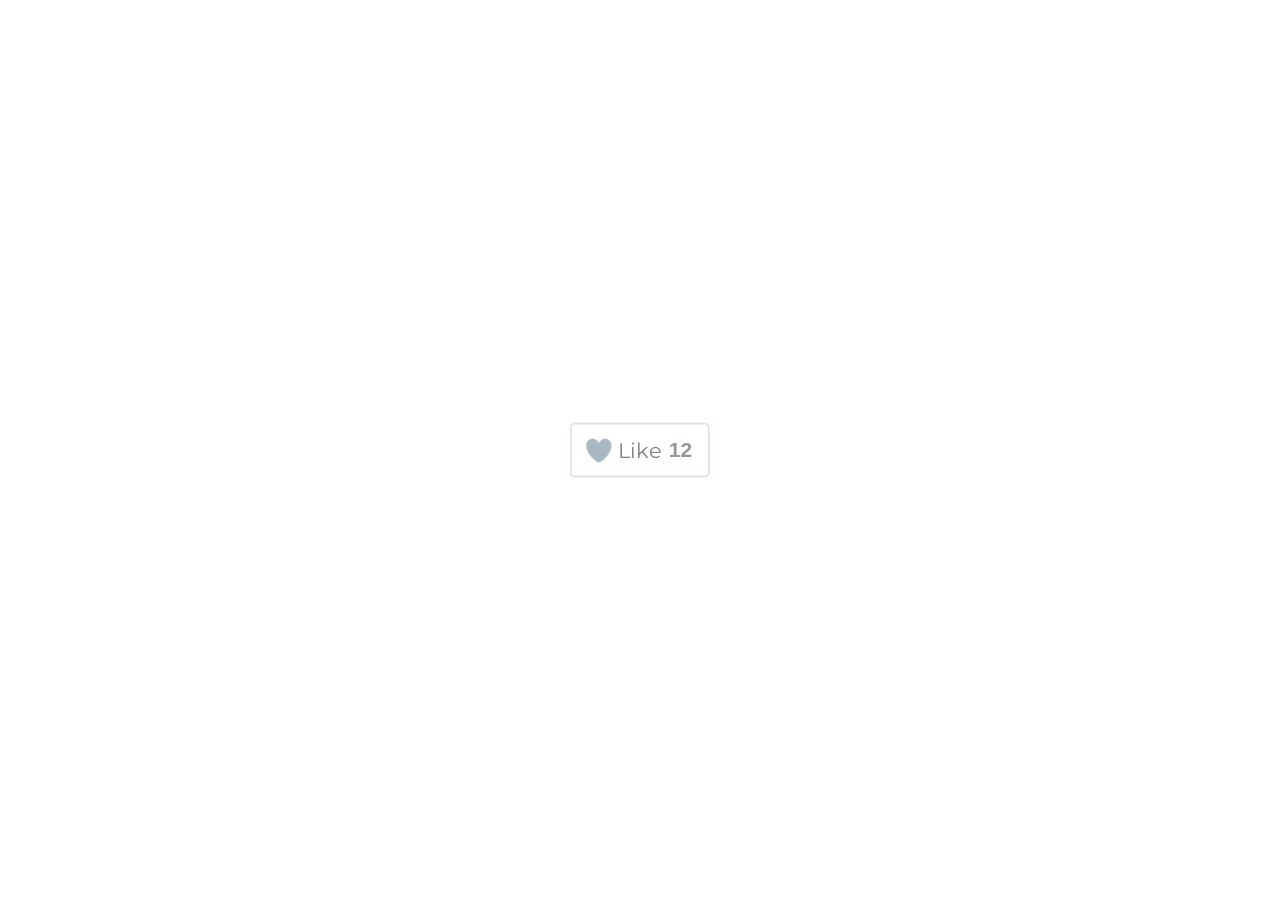
<file: a6hi27-main/a6hi27-main/Heart Animated Button CSS/Heart Animated Button CSS/index.html>
<!DOCTYPE html>
<html lang="en" dir="ltr">
  <head>
    <meta charset="utf-8">
    <title>Love React Animation</title>
    <link rel="stylesheet" href="style.css">
    <script src="https://code.jquery.com/jquery-3.4.1.js"></script>
  </head>
  <body>
    <div class="heart-btn">
      <div class="content">
        <span class="heart"></span>
        <span class="text">Like</span>
        <span class="numb"></span>
      </div>
    </div>

    <script>
      $(document).ready(function(){
        $('.content').click(function(){
          $('.content').toggleClass("heart-active")
          $('.text').toggleClass("heart-active")
          $('.numb').toggleClass("heart-active")
          $('.heart').toggleClass("heart-active")
        });
      });
    </script>

  </body>
</html>
</file>
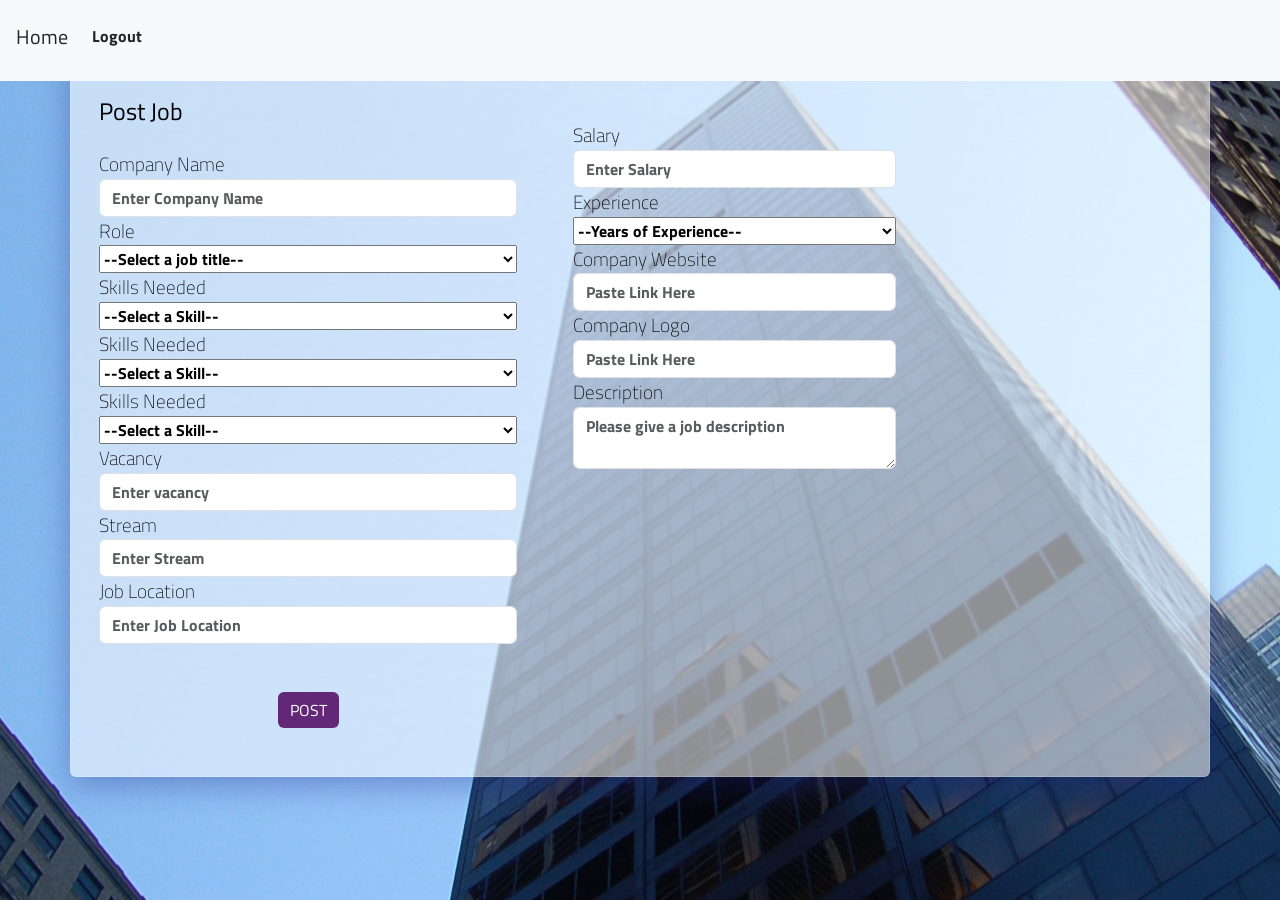
<file: Final Code/templates/adminhome.html>
<!DOCTYPE html>
<html lang="en">

<head>
	<meta charset="UTF-8">
	<meta http-equiv="X-UA-Compatible" content="IE=edge">
	<meta name="viewport" content="width=device-width, initial-scale=1.0">
	<title>Profile</title>
	<script src="https://cdn.jsdelivr.net/npm/bootstrap@5.0.0-alpha1/dist/js/bootstrap.bundle.min.js"></script>
	<script src="https://cdnjs.cloudflare.com/ajax/libs/jquery/3.2.1/jquery.min.js"></script>
	<script src="https://cdnjs.cloudflare.com/ajax/libs/jquery/3.2.1/jquery.min.js"></script>
	<link rel="stylesheet" href="https://cdn.jsdelivr.net/npm/bootstrap@5.0.0-alpha1/dist/css/bootstrap.min.css">
	<link rel="stylesheet" href="../static/profile.css">
</head>

<body>
	<div class="navbar-wrapper fixed">
		<nav class="navbar fixed-top navbar-expand-lg navbar-light bg-light">
			<a class="navbar-brand text-dark h5" href="/adminhome">Home</a>
			<div class="collapse navbar-collapse" id="navbarNavDropdown">
				<ul class="navbar-nav">
					<li class="nav-item active">
					</li>
					<li class="nav-item">
						<a class="nav-link text-dark h5" href="adminlogout">Logout</a>
					</li>
				</ul>
			</div>
		</nav>
	</div>


	<form action="/adminhome" method="post">
		<div class="container rounded bg-white mt-5 mb-5">
			<div class="row">
				<div class="col-md-5 border-right">
					<div class="p-3 py-5">
						<div class="d-flex justify-content-between align-items-center mb-3">
							<h4 class="text-right">Post Job</h4>
						</div>
						<div class="row mt-3">
							<div class="col-md-12"><label class="labels">Company Name</label><input type="text"
									class="form-control" placeholder="Enter Company Name" name="company_name" required>
							</div>

							<div class="col-md-12"><label class="labels">Role</label>
								<select id="role" name="role" required>
									<option value="">--Select a job title--</option>
									<option value="Software Developer">Software Developer</option>
									<option value="Web Developer">Web Developer</option>
									<option value="Full Stack Developer">Full Stack Developer</option>
									<option value="UI/UX Designer">UI/UX Designer</option>
									<option value=".NET Developer">.NET Developer</option>
									<option value="Firmware Engineer">Firmware Engineer</option>
									<option value="Senior Software Developer">Senior Software Developer</option>
									<option value="Embedded System Engineer">Embedded System Engineer</option>
									<option value="Database Administrator">Database Administrator</option>
									<option value="Data Scientist">Data Scientist</option>
								</select>
							</div>


							<div class="col-md-12"><label class="labels">Skills Needed</label><select id="skill_1"
									name="skill_1" onchange="getvalue(this.value);" required>
									<option value="">--Select a Skill--</option>
									<option value="Angular">Angular</option>
									<option value="AngularJS">AngularJS</option>
									<option value="ASP.NET">ASP.NET</option>
									<option value="Azure DevOps">Azure DevOps</option>
									<option value="Azure Machine Learning">Azure Machine Learning</option>
									<option value="COBOL">COBOL</option>
									<option value="CSS">CSS</option>
									<option value="C">C</option>
									<option value="C++">C++</option>
									<option value="Embededd C">Embededd C</option>
									<option value="Figma">Figma</option>
									<option value="Fortran">Fortran</option>
									<option value="HTML">HTML</option>
									<option value="JavaScript">JavaScript</option>
									<option value="Java">Java</option>
									<option value="jQuery">jQuery</option>
									<option value="Jupyter">Jupyter</option>
									<option value="MongoDB">MongoDB</option>
									<option value="MySQL">MySQL</option>
									<option value="Node.js">Node.js</option>
									<option value="Oracle">Oracle</option>
									<option value="Photoshop">Photoshop</option>
									<option value="Python">Python</option>
									<option value="ReactJS">ReactJS</option>
									<option value="Spring Boot">Spring Boot</option>
									<option value="SQL Server">SQL Server</option>
									<option value="TypeScript">TypeScript</option>
									<option value="T-SQL">T-SQL</option>
									<option value="Visual Basic .NET">Visual Basic .NET</option>
									<option value="XD">XD</option>
								</select>
							</div>

							<div class="col-md-12"><label class="labels">Skills Needed</label><select id="skill_2"
									name="skill_2" onchange="getvalue(this.value);" required>
									<option value="">--Select a Skill--</option>
									<option value="Angular">Angular</option>
									<option value="AngularJS">AngularJS</option>
									<option value="ASP.NET">ASP.NET</option>
									<option value="Azure DevOps">Azure DevOps</option>
									<option value="Azure Machine Learning">Azure Machine Learning</option>
									<option value="COBOL">COBOL</option>
									<option value="CSS">CSS</option>
									<option value="C">C</option>
									<option value="C++">C++</option>
									<option value="Embededd C">Embededd C</option>
									<option value="Figma">Figma</option>
									<option value="Fortran">Fortran</option>
									<option value="HTML">HTML</option>
									<option value="JavaScript">JavaScript</option>
									<option value="Java">Java</option>
									<option value="jQuery">jQuery</option>
									<option value="Jupyter">Jupyter</option>
									<option value="MongoDB">MongoDB</option>
									<option value="MySQL">MySQL</option>
									<option value="Node.js">Node.js</option>
									<option value="Oracle">Oracle</option>
									<option value="Photoshop">Photoshop</option>
									<option value="Python">Python</option>
									<option value="ReactJS">ReactJS</option>
									<option value="Spring Boot">Spring Boot</option>
									<option value="SQL Server">SQL Server</option>
									<option value="TypeScript">TypeScript</option>
									<option value="T-SQL">T-SQL</option>
									<option value="Visual Basic .NET">Visual Basic .NET</option>
									<option value="XD">XD</option>
								</select>
							</div>
							<div class="col-md-12"><label class="labels">Skills Needed</label><select id="skill_3"
									name="skill_3" required>
									<option value="">--Select a Skill--</option>
									<option value="Angular">Angular</option>
									<option value="AngularJS">AngularJS</option>
									<option value="ASP.NET">ASP.NET</option>
									<option value="Azure DevOps">Azure DevOps</option>
									<option value="Azure Machine Learning">Azure Machine Learning</option>
									<option value="COBOL">COBOL</option>
									<option value="CSS">CSS</option>
									<option value="C">C</option>
									<option value="C++">C++</option>
									<option value="Embededd C">Embededd C</option>
									<option value="Figma">Figma</option>
									<option value="Fortran">Fortran</option>
									<option value="HTML">HTML</option>
									<option value="JavaScript">JavaScript</option>
									<option value="Java">Java</option>
									<option value="jQuery">jQuery</option>
									<option value="Jupyter">Jupyter</option>
									<option value="MongoDB">MongoDB</option>
									<option value="MySQL">MySQL</option>
									<option value="Node.js">Node.js</option>
									<option value="Oracle">Oracle</option>
									<option value="Photoshop">Photoshop</option>
									<option value="Python">Python</option>
									<option value="ReactJS">ReactJS</option>
									<option value="Spring Boot">Spring Boot</option>
									<option value="SQL Server">SQL Server</option>
									<option value="TypeScript">TypeScript</option>
									<option value="T-SQL">T-SQL</option>
									<option value="Visual Basic .NET">Visual Basic .NET</option>
									<option value="XD">XD</option>
								</select>
							</div>
							<script>
								function getvalue(skill_1, skill_2) {
									if (skill_1 != '') {
										$("#skill_2 option[value='" + skill_1 + "']").hide();
										$("#skill_3 option[value='" + skill_1 + "']").hide();
										$("#skill_3 option[value='" + skill_2 + "']").hide();
									}
								}
							</script>

							<div class="col-md-12"><label class="labels">Vacancy</label><input type="number"
									class="form-control" placeholder="Enter vacancy" name="vacancy" required>
							</div>

							<div class="col-md-12"><label class="labels">Stream</label><input type="text"
									class="form-control" placeholder="Enter Stream" name="stream" required>
							</div>

							<div class="col-md-12"><label class="labels">Job Location</label><input type="text"
									class="form-control" placeholder="Enter Job Location" name="job_location" required>
							</div>
						</div>
						<div class="mt-5 text-center"><button class="btn btn-primary profile-button"
								type="submit">POST</button></div>
					</div>
				</div>
				<div class="col-md-4">
					<div class="p-3 py-5">
						<div class="d-flex justify-content-between align-items-center experience">
						</div><br>
						<div class="col-md-12"><label class="labels">Salary</label><input type="number"
								class="form-control" placeholder="Enter Salary" name="salary" step="any" required>
						</div>

						<div class="col-md-12"><label class="labels">Experience</label>
							<select id="experience" name="experience" required>
								<option value="">--Years of Experience--</option>
								<option value="0">0</option>
								<option value="1">1</option>
								<option value="2">2</option>
								<option value="3">2+</option>
							</select>
						</div>

						<div class="col-md-12"><label class="labels">Company Website</label><input type="text"
								class="form-control" placeholder="Paste Link Here" name="link" required>
						</div>

						<div class="col-md-12"><label class="labels">Company Logo</label><input type="text"
								class="form-control" placeholder="Paste Link Here" name="logo" required>
						</div>

						<div class="col-md-12"><label class="labels">Description</label><textarea class="form-control"
								placeholder="Please give a job description" name="description" required></textarea>
						</div>
					</div>
				</div>
			</div>
		</div>
	</form>
</body>

</html>
</file>
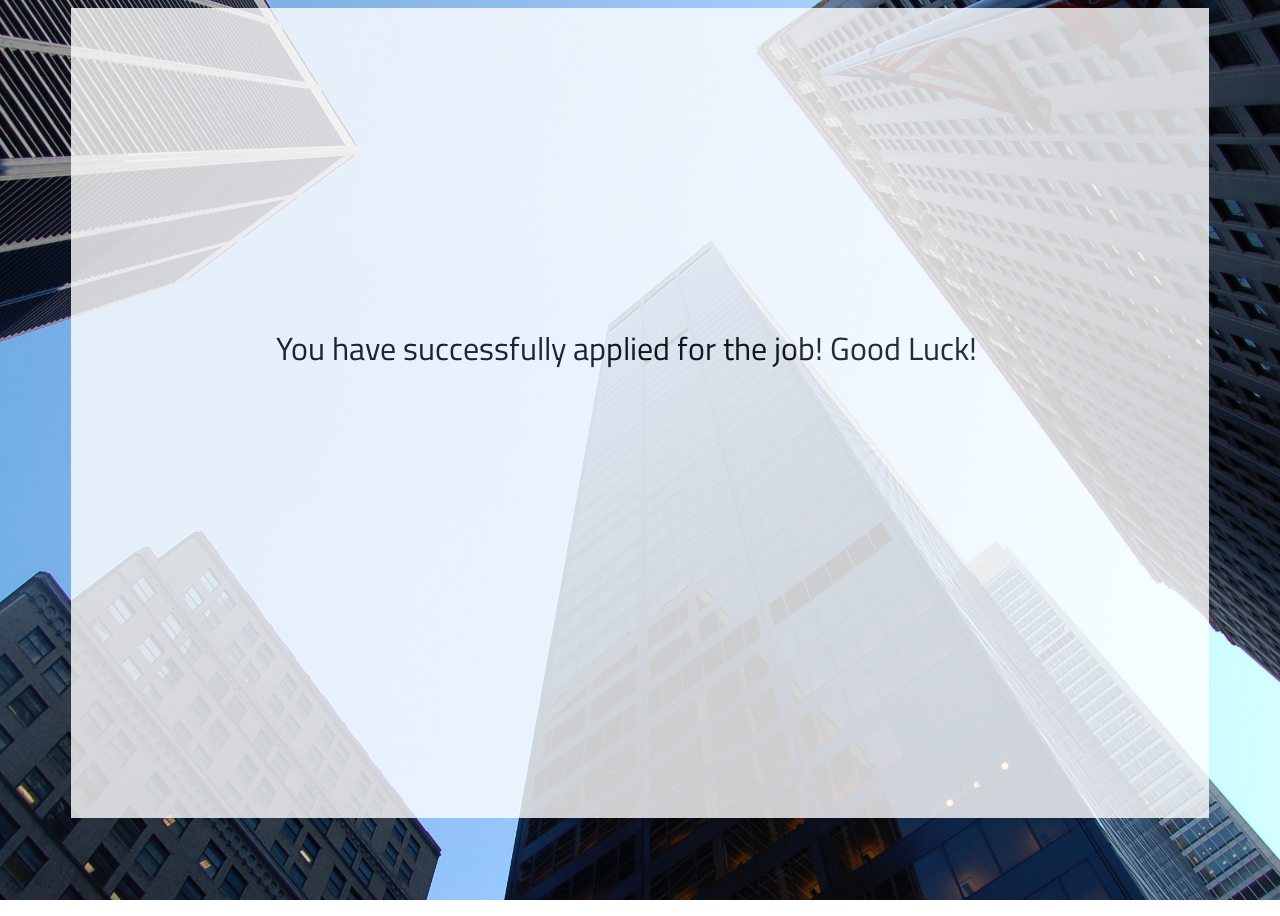
<file: Final Code/templates/applysuccess.html>
<!DOCTYPE html>
<html lang="en">

<head>
    <meta charset="UTF-8">
    <meta http-equiv="X-UA-Compatible" content="IE=edge">
    <meta name="viewport" content="width=device-width, initial-scale=1.0">
    <title>Apply Job</title>
    <link rel="stylesheet" href="../static/applysuccess.css">
</head>

<body>
    <div class="container">

        <span>You have successfully applied for the job! Good Luck!</span>
    </div>
</body>

</html>
</file>
<file: a6hi27-main/a6hi27-main/Heart Animated Button CSS/Heart Animated Button CSS/style.css>
@import url('https://fonts.googleapis.com/css?family=Montserrat:600&display=swap');
.heart-btn{
  position: absolute;
  top: 50%;
  left: 50%;
  transform: translate(-50%,-50%);
}
.content{
  padding: 13px 16px;
  display: flex;
  border: 2px solid #eae2e1;
  border-radius: 5px;
  cursor: pointer;
}
.content.heart-active{
  border-color: #f9b9c4;
  background: #fbd0d8;
}
.heart{
  position: absolute;
  background: url("img.png") no-repeat;
  background-position: left;
  background-size: 2900%;
  height: 90px;
  width: 90px;
  top: 50%;
  left: 21%;
  transform: translate(-50%,-50%);
}
.text{
  font-size: 21px;
  margin-left: 30px;
  color: grey;
  font-family: 'Montserrat',sans-serif;
}
.numb:before{
  content: '12';
  font-size: 21px;
  margin-left: 7px;
  font-weight: 600;
  color: #9C9496;
  font-family: sans-serif;
}
.numb.heart-active:before{
  content: '13';
  color: #000;
}
.text.heart-active{
  color: #000;
}
.heart.heart-active{
  animation: animate .8s steps(28) 1;
  background-position: right;
}
@keyframes animate {
  0%{
    background-position: left;
  }
  100%{
    background-position: right;
  }
}
</file>
<file: Final Code/static/profile.css>
@import url('https://fonts.googleapis.com/css2?family=Titillium+Web&display=swap');


* {
    color: #000000;
    font-family: 'Titillium Web', sans-serif;
    font-weight: 700;
    letter-spacing: 1.2;
}

.navbar {
    padding: 0.5rem 1rem;
    height: 9%;
}

.form-control:focus {
    box-shadow: none;
    border-color: #BA68C8
}

.profile-button {
    background: rgb(99, 39, 120);
    box-shadow: none;
    border: none
}

.profile-button:hover {
    background: #682773
}

.profile-button:focus {
    background: #682773;
    box-shadow: none
}

.profile-button:active {
    background: #682773;
    box-shadow: none
}

.back:hover {
    color: #682773;
    cursor: pointer
}

.labels {
    font-size: 11px
}

.add-experience:hover {
    background: #BA68C8;
    color: #fff;
    cursor: pointer;
    border: solid 1px #BA68C8
}

.container.rounded.bg-white.mt-5.mb-5 {
    box-shadow: 0 8px 32px 0 rgba(31, 38, 135, 0.37);
    backdrop-filter: blur(1px);
    border-radius: 10px;
    border: 1px solid rgba(255, 255, 255, 0.18);
    background-color: #ffffff8c !important;
}

label.labels {
    font-size: larger;
    font-weight: 200;
}

.col-md-6 {
    display: grid;
    width: 50%;
}

select {
    width: 100%;
}

.form-control:disabled {
    background-color: #abd5ff;
}

.form-control {
    opacity: 1;
    color: black;
    font-weight: bold;
}

body {
    background: url('Images/Building.jpg') no-repeat center;
}
</file>
<file: Final Code/static/applysuccess.css>
@import url('https://fonts.googleapis.com/css2?family=Titillium+Web&display=swap');

body {
    font-family: 'Titillium Web', sans-serif;
    background: url('Images/Building.jpg') no-repeat center;
    height: 100vh;
    background-position: 100% 100%;
    display: flex;
    flex-direction: column;
    align-items: center;
    background-repeat: no-repeat;
    background-attachment: fixed;
    background-size: 100% 100%;
}

.container {
    width: 90%;
    height: 90%;
    background-color: white;
    opacity: 0.8;
}

span {
    font-size: xx-large;
    position: relative;
    top: 39%;
    left: 10%;
    padding-right: 8%;
    padding-left: 8%;
    width: fit-content;
    opacity: 1;
    color: black;
    display: inline-block;
}
</file>
